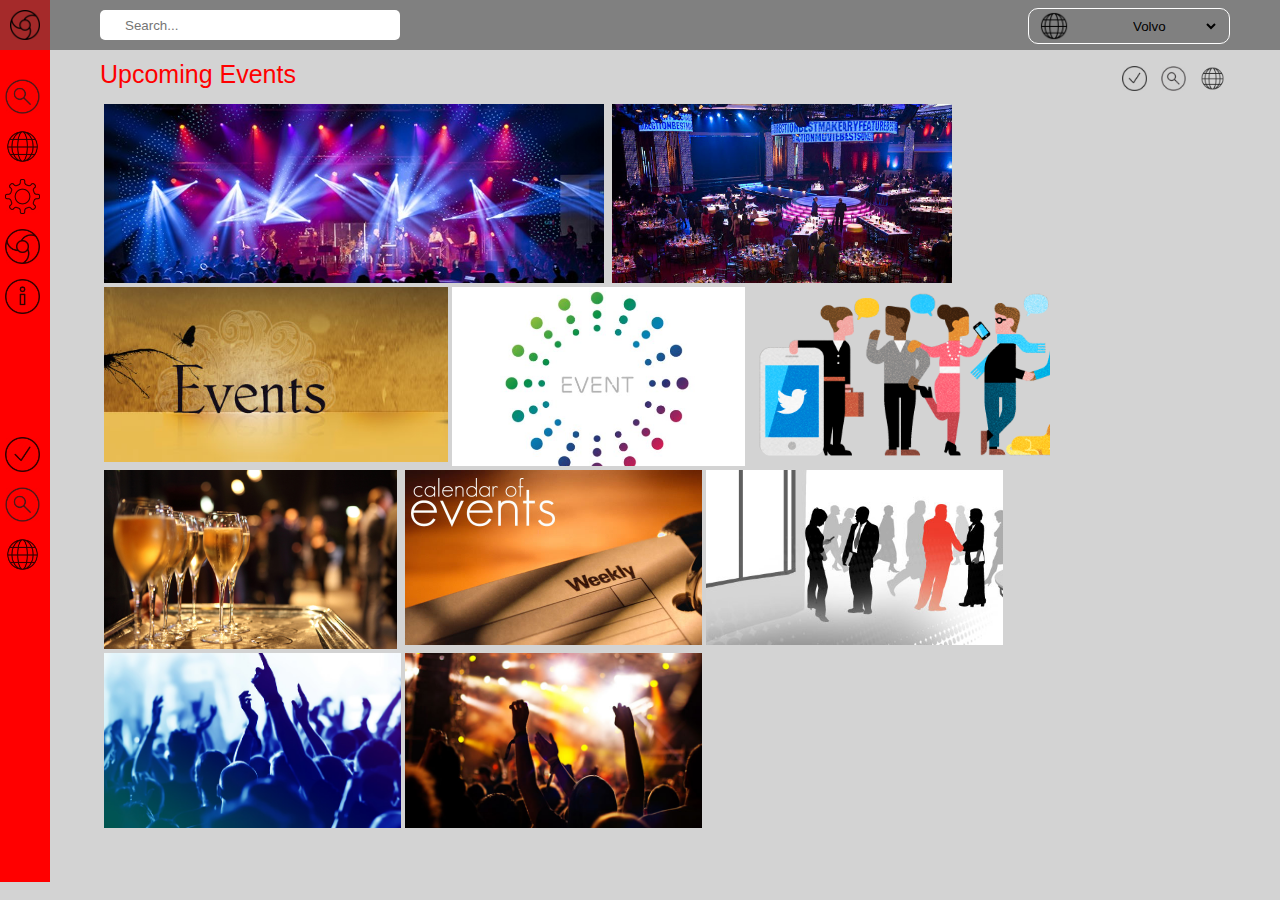
<file: index.htm>
<!DOCTYPE html>
<html>
    <head>
        <link rel="stylesheet" href="css/style.css">
        <script src="eventsList.json"></script>
        <script src="app.js"></script>
    </head>
    
<body onload="bodyLoaded()">
    
    <div class="container">
        
        <div id="corner">
            <img src="images/menu5.png"  title="Company">
        </div>
        
        <div id="wrap">
            <div class="container1"> 
                
              <div class="container-1">
                  <span class="icon"><i class="fa fa-search"></i></span>
                  <input type="search" id="search" placeholder="Search..." />
              </div>
                
            </div>
            
            <div class="container2"> 
                <img src="images/menu3.png" > 
                <select id=actions>
                  <option  value="volvo">Volvo</option>
                  <option value="saab">Saab</option>
                  <option value="mercedes">Mercedes</option>
                  <option value="audi">Audi</option>
                </select>
            </div>
              
        </div>
        
        
        <div id="sidebar">
            
              <ul class="sidebar-nav">
                <li>
                    <a href="#"><img src="images/menu2.png" title="Home"> </a>
                </li>
                <li>
                    <a href="#"><img src="images/menu3.png"  title="Profile"> </a>
                </li>
                <li>
                    <a href="#"><img src="images/menu4.png"  title="Location"> </a>
                </li>
                <li>
                    <a href="#"><img src="images/menu5.png"  title="Report"> </a>
                </li>
                <li>
                    <a href="#"><img src="images/menu6.png"  title="Graph"> </a>
                </li>
            </ul>
            
            <br><br><br><br>
            
            
            <ul class="sidebar-nav">
                <li>
                    <a href="#"><img src="images/menu1.png"  title="Pics"> </a>
                </li>
                <li>
                    <a href="#"><img src="images/menu2.png"  title="Graph"> </a>
                </li>
                <li>
                    <a href="#"><img src="images/menu3.png"  title="Analysis"> </a>
                </li>
            </ul>
        </div>
        <div id="title">
            <div class="container3"> 
                <label>Upcoming Events</label> 
            </div>
            <div class="container4"> 
                <ul id="menu">
                  <li><a href="#"><img src="images/menu1.png"  title="Icons"> </a></li>
                  <li><a href="#"><img src="images/menu2.png"  title="List"></a></li>
                  <li><a href="#"><img src="images/menu3.png"  title="Detail"></a></li>
                </ul>
            </div>
        </div>
        
        <div id="content">
        <script language="javascript" type="text/javascript">
            for (var i=0; i < events.length; i++) {
                var event = events[i];
                
                if(i===0) {
                     document.write("<div class='image1' style='background-image: url(" + event.imageURL + ");' id='image_" + event.id + "' > <div class='overlay' id='overlay_" + event.id + "'><div class='detail1' id='"+ event.id + "'>Title: "+   event.title + "<br> Date: " + event.date + "<br> Venue: " + event.venue + "</div></div></div>");
                } else if(i > 0 && i < 3){
                    document.write("<div class='image2' style='background-image: url(" + event.imageURL + ");' id='image_" + event.id + "' > <div class='overlay' id='overlay_" + event.id + "'><div class='detail2' id='"+ event.id + "'>Title: "+   event.title + "<br> Date: " + event.date + "<br> Venue: " + event.venue + "</div></div></div>");
                }else {
                   document.write("<div class='image' style='background-image: url(" + event.imageURL + ");' id='image_" + event.id + "' > <div class='overlay' id='overlay_" + event.id + "'><div class='detail' id='"+ event.id + "'>Title: "+   event.title + "<br> Date: " + event.date + "<br> Venue: " + event.venue + "</div></div></div>");
                }
                  
            }
        </script>
        
        </div>
    </div>
    

 
    </body>
</html>
</file>
<file: css/style.css>
body {
    background-color: lightgrey;
    margin: 0;
    padding: 0;
    
}



.container { position:relative; padding:0px 0px 0px 50px; }


#header { 
   top:0px; left:0px;
   height:50px;
   background: grey;
}

#corner { 
   position:absolute;
   top:0px; left:0px;
   height:50px;
   width:50px;
   background: brown;
    
}

#corner img{
   width: 30px;
   height: 30px;
   vertical-align: middle;
   float: center;
   margin-top: 10px;
    margin-left: 10px;
    
}

/*
#title { 
   top:0px; left:50px;
   height:40px; 
    font-family: helvetica;
    font-size: 25px;
    color: red;
    margin:10px 0px 0px 50px;
    vertical-align: middle;
}

*/

#title { 
   top:0px; left:50px;
   height:50px; 
   
    margin:0px 0px 0px 50px;
    vertical-align: middle;
}



#title .container3 {
    float: left;
    width:40%;
    height:40px;
    margin-top: 10px;
    
    font-family: helvetica;
    font-size: 25px;
    color: red;
     vertical-align: middle;
}

#title .container4 {
    float: right;
    width:50%;
    height:50px;
    margin-right: 50px;
}



#sidebar {
    position:absolute;
    
    top:50px; bottom:0px; left:0px;
    width:50px;
    height: 100%;
    background:red;
}

#content {
     position:relative;
    font-size: 0;
     margin:0px 0px 50px 50px;
}

#footer { border:1px solid #000; width:100px; height:20px;
    margin:5px 0 0 0;
}



#imageList {
    font-size: 0;
    width: 1200px;
    margin: 0 auto;
}


.image1 {
  
    background-color : transparent;
    position: relative;
    background-size: cover;
    padding: 0px;
    border: 4px solid transparent;
/*
    width: 500px;
    height: 350px
        */
    margin: 4;
    display: inline-block;
    opacity: 1;
    transition: all .1s ease-in;
    overflow: hidden;
    background-repeat: no-repeat;
}

.image2 {
    background-color : transparent;
    position: relative;
    background-size: cover;
    padding: 0px;
    border: 4px solid transparent;
/*
    width: 340px;
    height: 175px
        */
    margin: 4;
    display: inline-block;
    opacity: 1;
    transition: all .1s ease-in;
    overflow: hidden;
    background-repeat: no-repeat;
}


.image {
  
    background-color : transparent;
    position: relative;
    background-size: cover;
    padding: 0px;
    border: 4px solid transparent;
/*
    width: 293px;
    height: 250px
        */
    margin: 4;
    display: inline-block;
    opacity: 1;
    transition: all .1s ease-in;
    overflow: hidden;
    background-repeat: no-repeat;
}

.overlay {
  height: 100%;
  width: 100%;
  background-color : rgba(0,0,0,0.5);
  position: relative;
  /*display: none;*/
  opacity: 0;
  text-align: center;
  -webkit-transition: all 0.1s ease-in;
    
 vertical-align: middle;
}



.detail {
    font-family: helvetica;
    font-size: 15px;
   
    width: 293px;
     height: 175px;
    background-color: transparent;
    color: yellow;
    position: relative;
   
    background-color : transparent;
    vertical-align: middle;
    display: table-cell;
}

.detail1 {
    font-family: helvetica;
    font-size: 15px;
    width: 500px;
    height: 175px;
    background-color: transparent;
    color: yellow;
    position: relative;
   
    background-color : transparent;
    vertical-align: middle;
    display: table-cell;
}

.detail2 {
    font-family: helvetica;
    font-size: 15px;
    width: 340px;
    height: 175px;
    background-color: transparent;
    color: yellow;
    position: relative;
   
    background-color : transparent;
    vertical-align: middle;
    display: table-cell;
}

p {
  background-color: yellow; 
}




/* Sidebar Styles */

.sidebar-nav {
    width: 50px;
    margin-top: 20px;
    padding: 0;
    list-style: none;
}

.sidebar-nav li {
    text-indent: 5px;
    line-height: 50px;
}

.sidebar-nav li a {
    display: block;
    text-decoration: none;
    color: #999999;
}

.sidebar-nav li a img{
   width: 35px;
   height: 35px;
   vertical-align: middle;
   text-align: center;
    opacity: .8;
}



.sidebar-nav li a img:hover {
    text-decoration: none;
    color: #fff;
   opacity: 1;
}


.sidebar-nav li a:active,
.sidebar-nav li a:focus {
    text-decoration: none;
}

.sidebar-nav > .sidebar-brand {
    height: 65px;
    font-size: 18px;
    line-height: 60px;
}

.sidebar-nav > .sidebar-brand a {
    color: #999999;
}

.sidebar-nav > .sidebar-brand a:hover {
    color: #fff;
    background: none;
}

table#titlebar {
    padding: 0;
    vertical-align: middle;
    text-align: right;
    position:relative;
    height: 50px;
}


/* Menu bar style */

ul#menu {
    padding: 0;
    vertical-align: middle;
    text-align: right;
    position:relative;
    top:0px; right:0px;
}

ul#menu li {
    display: inline;
}

ul#menu li a {
    background-color: transparent;
    color: white;
    padding: 5px 5px ;
    text-decoration: none;
    border-radius: 4px 4px 4px 4px;
}

ul#menu li a img{
   width: 25px;
   height: 25px;
   vertical-align: middle;
   text-align: center;
   opacity: 0.8;
}



ul#menu li a img:hover {
    opacity: 1;
}





/*  */
#title ul#menu1 {
    padding: 0px;
    vertical-align: middle;
    text-align: right;
    position:relative;
    top:0px; right:0px;
}

#title ul#menu1 li {
    display: inline;
}

#title ul#menu1 li a {
    background-color: transparent;
    color: white;
    padding: 10px 10px;
    text-decoration: none;
    border-radius: 4px 4px 4px 4px;
}

#title ul#menu1 li a img{
   width: 30px;
   height: 30px;
   vertical-align: middle;
   text-align: center;
}

/*
#title ul#menu1 li a:hover {
    background-color: lightgrey;
}
*/



#wrap {
   position:relative;
   top:0px; left:0px;
   height:50px;
   background: grey;
}
#wrap:after {
    /* Prevent wrapper from shrinking height, 
    see http://www.positioniseverything.net/easyclearing.html */
    content: ".";
    display: block;
    height: 0;
    clear: both;
    visibility: hidden;
}


#wrap .container2 {
    float: right;
    width:200px;
    height:34px;
    margin-right: 50px;
    margin-top: 8px;
    display: inline-block;
    border: 1px solid white;
    border-radius: 10px  10px 10px 10px;
    vertical-align: middle;
  white-space: nowrap;
}



#wrap .container2 img{
   width: 30px;
   height: 30px;
   vertical-align: middle;
   float: left;
   margin-top: 2px;
    margin-left: 10px;
    
}

#wrap .container2 select#actions {
   width: 150px;
   height: 30px;
   border-radius: 4px 4px 4px 4px;
   margin-top: 2px;
   float: right;
   padding-left: 30%;
    background-color: transparent;
    border: 0px;
    margin-right: 10px;
}


#wrap .container1{
    margin-left: 50px;
    margin-top: 10px;
    float: left;
    width:300px;
    height:30px;
  
}




#wrap .container1 .container-1{
  width: 300px;
  vertical-align: middle;
  white-space: nowrap;
}

#wrap .container1 .container-1 input#search{
  width: 300px;
  height: 30px;
  background: graywhite;
  border: none;
  font-size: 10pt;
  float: left;
  color: #63717f;
  padding-left: 25px;
  -webkit-border-radius: 5px;
  -moz-border-radius: 5px;
  border-radius: 5px;
}
</file>
